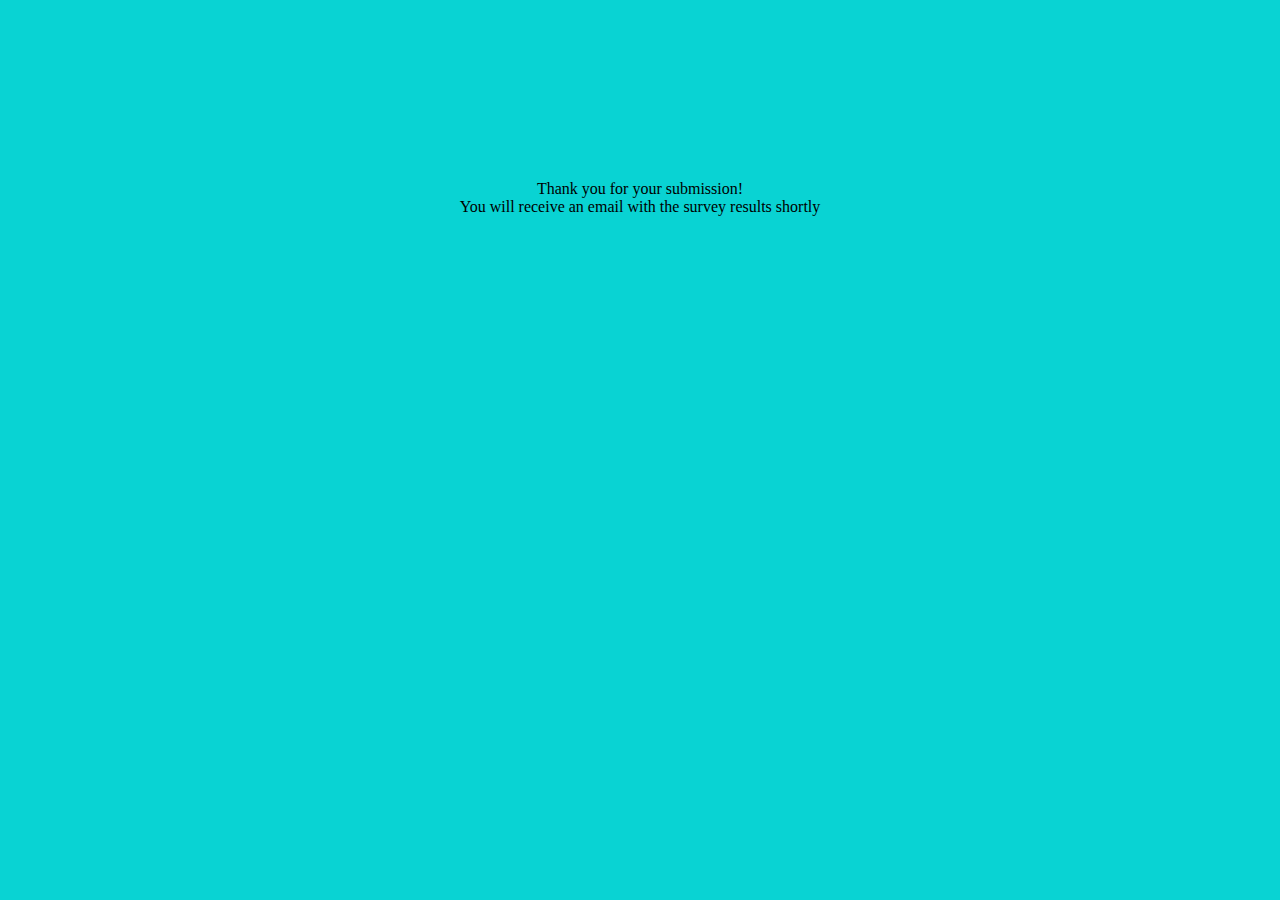
<file: templates/success.html>
<!DOCTYPE html>
<html lang="en">
    <title> Data Collector App</title>
    <head>
        <link href="../static/main.css" rel="stylesheet">
    </head>
        <body>
            <div class = "container"> 
                <p> Thank you for your submission! <br>
                    You will receive an email with the survey results shortly
            </div>
        </body>
</html>
</file>
<file: static/main.css>
html, body {
    height: 100%;
    margin: 0;
}
.container {
    margin: 0 auto;
    width: 100%;
    height: 100%;
    background-color: hsl(180, 92%, 43%);
    overflow: hidden;
    text-align: center; 
}

.container h1 {
    font-family: Arial, sans-serif;
    font-size: 30px;
    color: #000000;
    margin-top: 180px;
}

.container form {
    margin: 30px;
}

.container input {
    width: 300px;
    height: 20px;
    font-size: 15px;
    margin: 5px;
    padding: 5px;
}

.container button {
    width: 70px;
    height: 30px;
    background-color: bisque;
    margin: 3px;
}

.container p {
    margin: 180px;
}
</file>
